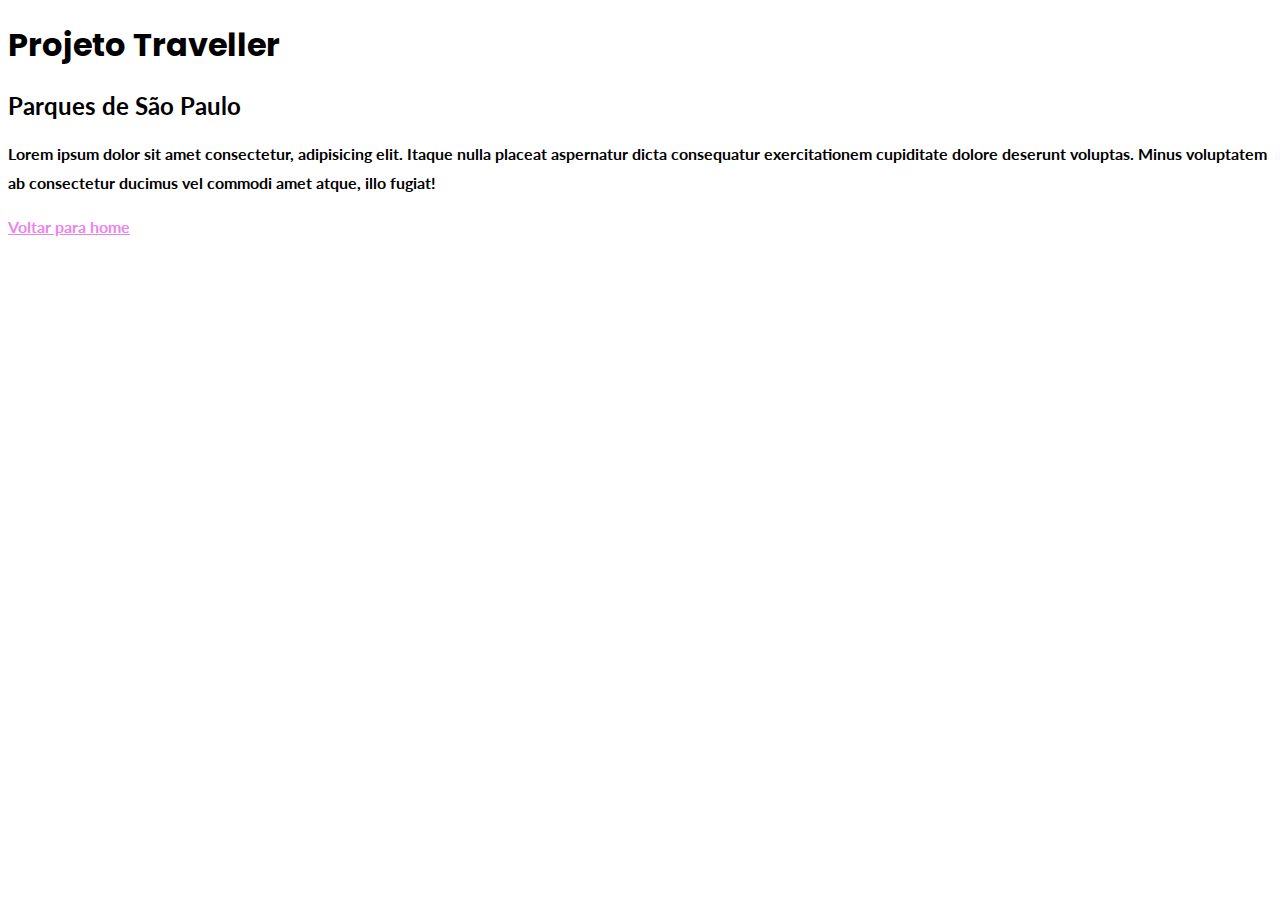
<file: Traveller/parques.html>
<!DOCTYPE html>
<html lang="pt-br">
<head>
    <meta charset="UTF-8">
    <meta http-equiv="X-UA-Compatible" content="IE=edge">
    <meta name="viewport" content="width=device-width, initial-scale=1.0">
    <title>Parques em São Paulo</title>
    <link rel="stylesheet" href="./css/style.css">

</head>
<body>

    <h1>Projeto Traveller</h1>
    <h2>Parques de São Paulo</h2>

    <p>Lorem ipsum dolor sit amet consectetur, adipisicing elit. Itaque nulla placeat aspernatur dicta consequatur exercitationem cupiditate dolore deserunt voluptas. Minus voluptatem ab consectetur ducimus vel commodi amet atque, illo fugiat!</p>
    
<P>
    
  <a href="./index.html"> Voltar para home</a>  
  
</P>
</body>
</html>
</file>
<file: Traveller/css/style.css>
@import url('https://fonts.googleapis.com/css2?family=Lato&family=Poppins&display=swap');


h1 {
    font-size: 32px;
    color: #000000;
    font-family: 'Poppins', sans-serif;

}

h2 {

    color: #000000;
    font-family: 'Lato', sans-serif;

}

p {

    text-decoration: none;
    color: #000000;
    font-weight: 700;
    font-family: 'Lato', sans-serif;
    line-height: 180%;
}

a {
    color: violet;
}

a:hover {
    text-decoration: underline;
    color: #c9029e;
    font-family: 'Lato', sans-serif;

}

ul li {
    list-style: none;
    padding-top: 16px;
    font-family: 'Lato', sans-serif;
    color: #000000;

}

img:hover {
    background-color: rgba(255, 255, 255, 100);

}

div {
    width: auto;
    height: auto;
    background-color: #f8f8f8;
    border-radius: 20px;
    padding: 16px;
    margin: 16px;
    box-sizing: border-box;
    

}

img {

    width: 200px;

}

body {


    background-repeat: no-repeat;
    background-size: cover;
}

table {
    font-family: 'Lato', sans-serif;
    font-weight: 100;
    color: #000000;
    width: 1000px;
    border: solid 1px #000000;
    margin: 10px;
    border-collapse: collapse;

}

th,
th {

    border: solid 1px #000000;
    padding: 10px;
    text-align: left;
}

caption {

    font-size: 20px;
    padding: 10px;
    font-weight: 500;
}

tfoot {

    border: solid 1px #000000;
}

tbody tr:hover {
    background-color: #e9e9e9;
    color: #c9029e;

}

.image {
    display: block;
    width: 100%;
    height: auto;
}

.overlay {
    position: absolute;
    top: 0;
    bottom: 0;
    left: 0;
    right: 0;
    height: 100%;
    width: 100%;
    opacity: 0;
    transition: .5s ease;
    background-color: #008CBA;
}

.container:hover .overlay {
    opacity: 1;
}

.itens {
    font-size: 90px;
    color: aqua;
 
}

textarea {

    width: 500px;
    height: 250px;
    resize: none;
    padding: 16px;
    color: #c9029e;

}
</file>
